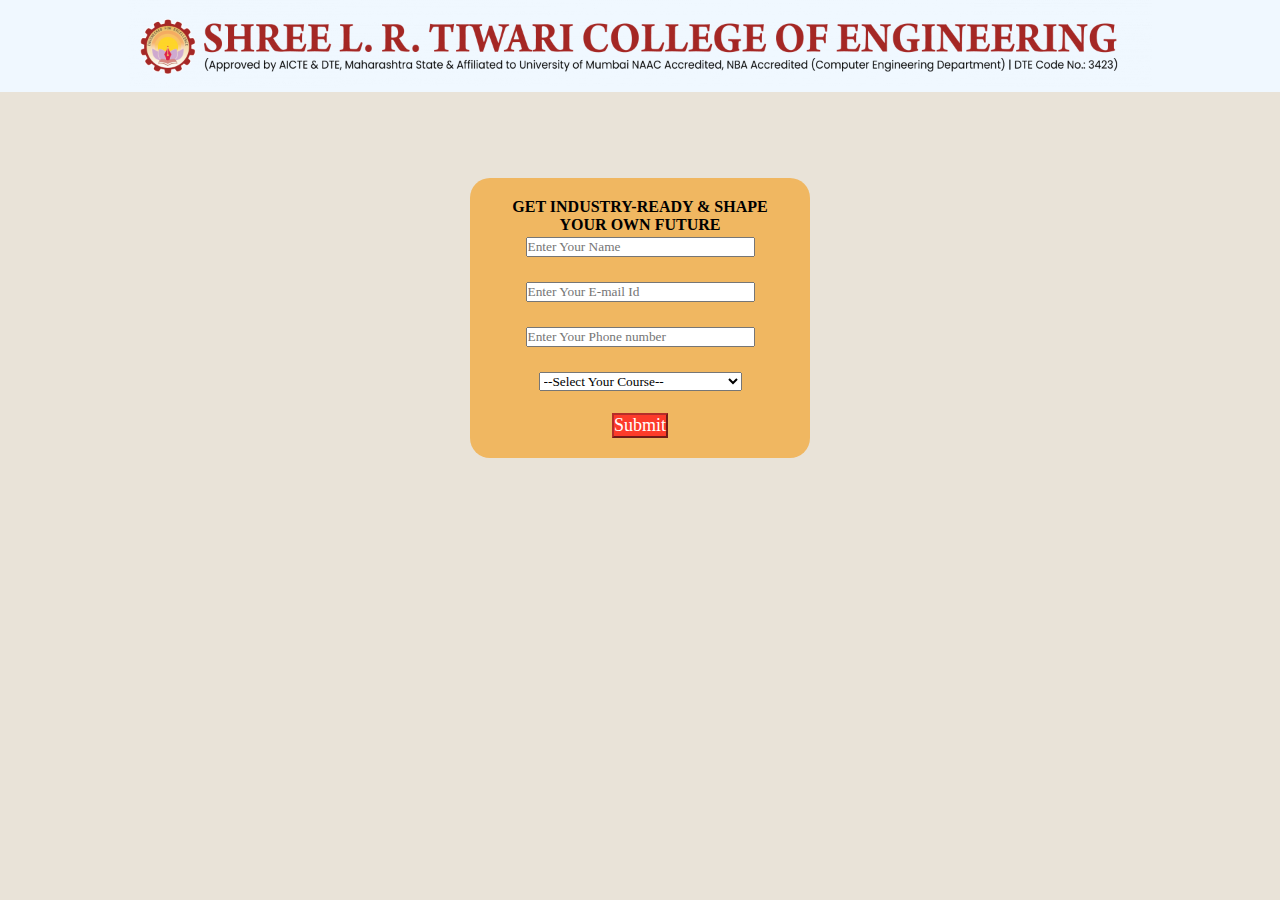
<file: virtual Tour/index.html>
<!DOCTYPE html>
<html lang="en">

<head>
    <meta charset="UTF-8">
    <meta http-equiv="X-UA-Compatible" content="IE=edge">
    <meta name="viewport" content="width=device-width, initial-scale=1.0">
    <title>Best Engineering Colleges In Mumbai, Maharashtra, India</title>
    <link rel="shortcut icon" href="logo.jpg">
    <link rel="stylesheet" href="style.css">

</head>
<body>
    <nav style="text-align: center;">
        <img src="hori.png" width="80%">
    </nav>
    <br>
    <br>
    <center>
        <div>
            <h4>GET INDUSTRY-READY & SHAPE YOUR OWN FUTURE</h4>
            <form>
                <input type="text" placeholder="Enter Your Name">
                <br>
                <br>
                <input type="text" placeholder="Enter Your E-mail Id">
                <br>
                <br>
                <input type="number"  placeholder="Enter Your Phone number">
                <br>
                <br>
                <select name="dropdown">
                    <option value="Select courses">
                        --Select Your Course--
                    </option>
                    <option value="Computer Engineering">
                        Computer Engineering
                    </option>
                    <option value="Information Tech Engineering">
                        Information Tech Engineering
                    </option>
                    <option value="Electronics Engineering">
                        Electronics Engineering
                    </option>
                    <option value="Electronics And Tele Engineering">
                        Electronics And Tele Engineering
                    </option>
                    <option value=" Mechanical Engineering">
                        Mechanical Engineering
                    </option>
                    <option value=" Civil Engineering">
                        Civil Engineering
                    </option>

                </select>
                <br>
                <br>
            </form>

            <a href="home.html" target="_blank"><button>Submit</button></a>


        </div>
    </center>


</body>

</html>
</file>
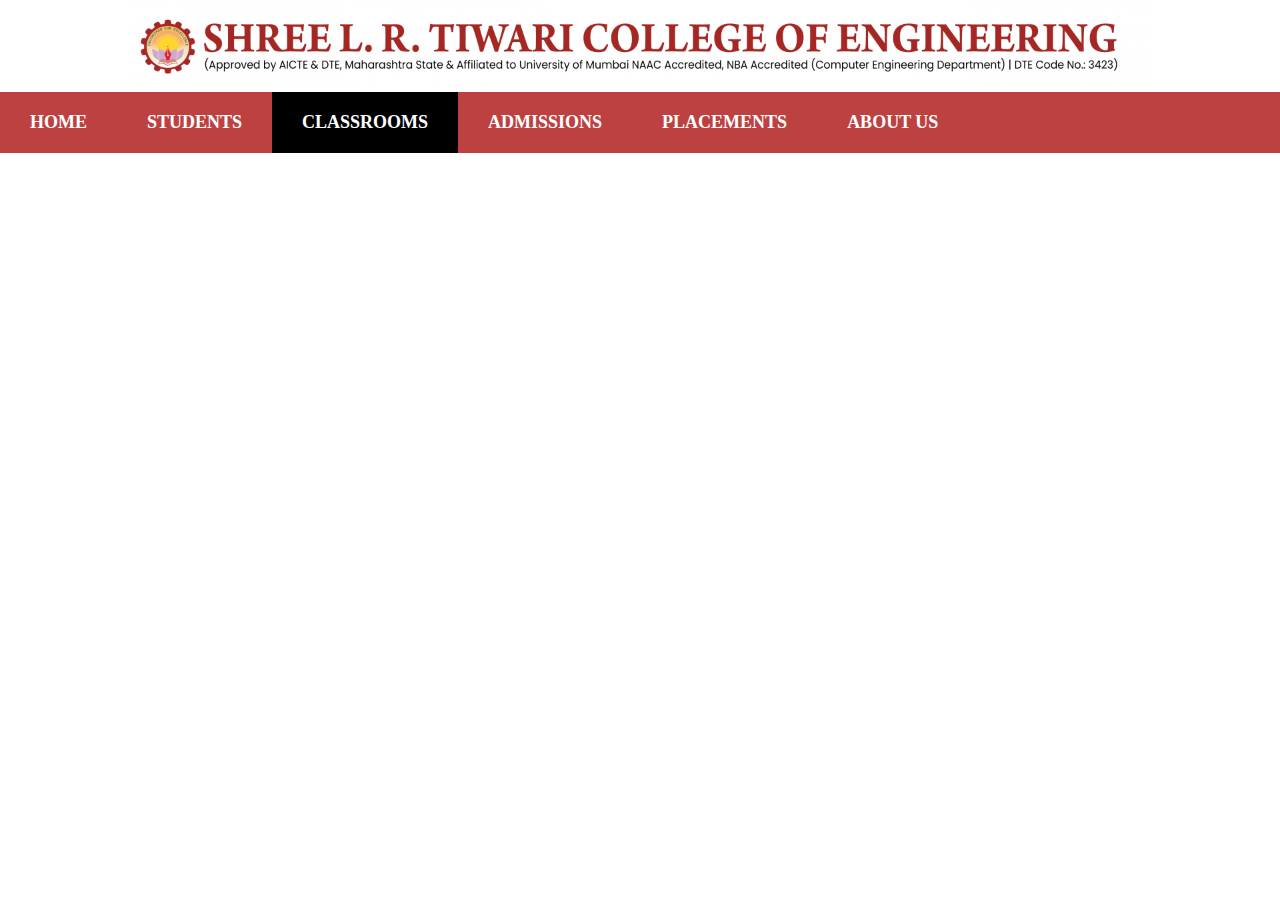
<file: virtual Tour/classroom.html>
<!DOCTYPE html>
<html lang="en">
<head>
    <meta charset="UTF-8">
    <meta http-equiv="X-UA-Compatible" content="IE=edge">
    <meta name="viewport" content="width=device-width, initial-scale=1.0">
    <title>Best Engineering Colleges In Mumbai, Maharashtra, India</title>
    <link rel="stylesheet" href="classroom.css">
    <link rel="shortcut icon" href="logo.jpg">
</head>
<body>
    <center>
        <div class="logo">
            <img src="hori.png" width="80%">
        </div>
    </center>
    <ul>
        <li><a href="home.html" target="_blank">HOME</a></li>
        <li><a href="#student">STUDENTS</a></li>
        <li><a class="active" href="classroom.html" target="_blank">CLASSROOMS</a></li>
        <li><a href="#Admissions">ADMISSIONS</a></li>
        <li><a href="#Placements">PLACEMENTS</a></li>
        <li><a href="#about">ABOUT US</a></li>
      </ul>
</body>
</html>
</file>
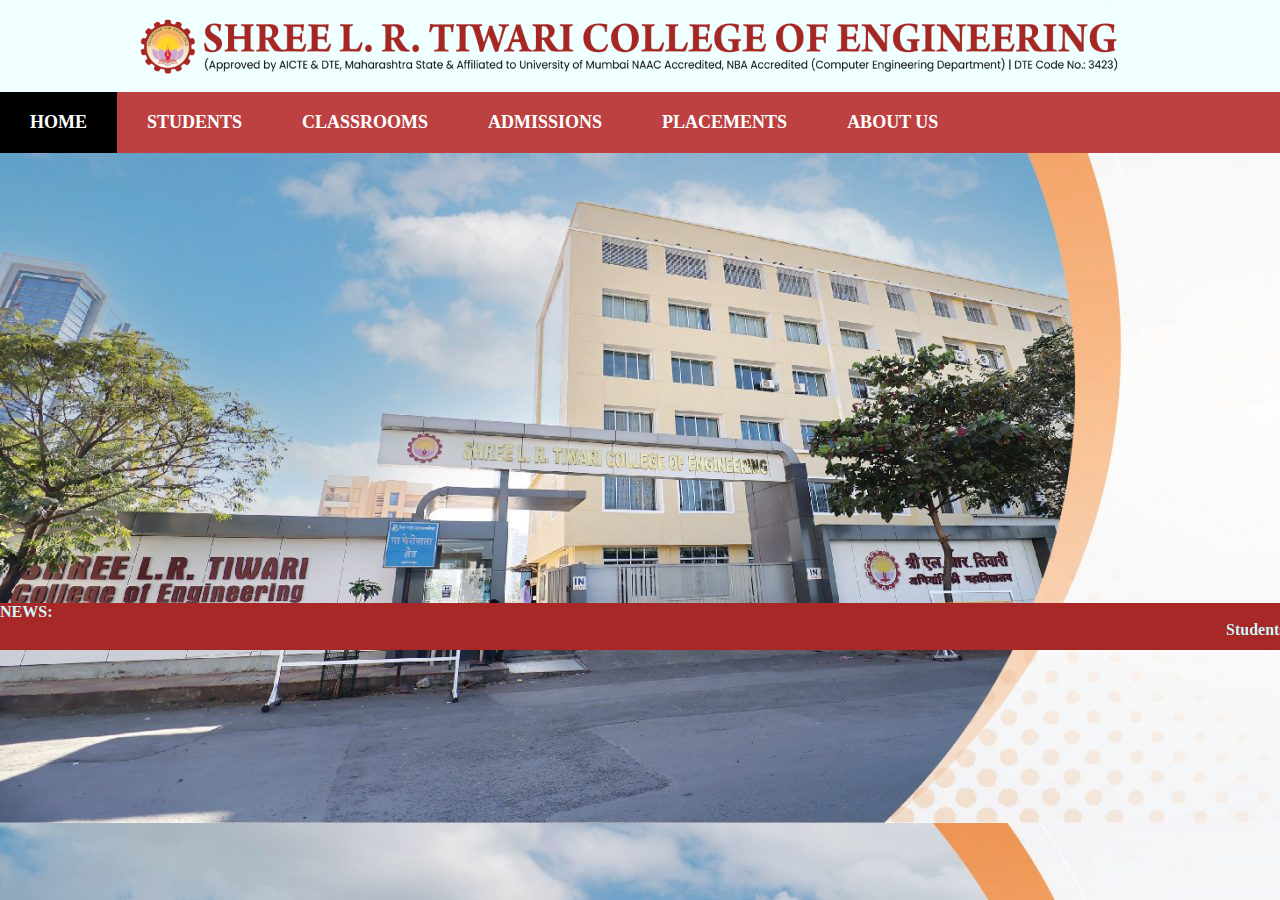
<file: virtual Tour/home.html>
<!DOCTYPE html>
<html lang="en">

<head>
    <meta charset="UTF-8">
    <meta http-equiv="X-UA-Compatible" content="IE=edge">
    <meta name="viewport" content="width=device-width, initial-scale=1.0">
    <title>Best Engineering Colleges In Mumbai, Maharashtra, India</title>
    <link rel="stylesheet" href="home.css">
    <link rel="shortcut icon" href="logo.jpg">
</head>

<body>
    <div class="main">
        <center>
            <div class="logo">
                <img src="hori.png" width="80%">
            </div>
        </center>
        <ul>

            <li><a class="active" href="home.html" target="_blank">HOME</a></li>
            <li><a href="#student">STUDENTS</a></li>
            <li><a href="classroom.html" target="_blank">CLASSROOMS</a></li>
            <li><a href="#Admissions">ADMISSIONS</a></li>
            <li><a href="#Placements">PLACEMENTS</a></li>
            <li><a href="#about">ABOUT US</a></li>
        </ul>
    </div>
    <div class="footer">
        <span>NEWS:
            <marquee>Students have an excellent track record of meritorious achievements in academics, research, and
                placement in some of the best companies.
                A leading educational institute in the field of Mechanical Engineering, Electronics Engineering, Civil
                Engineering, Computer Science Engineering, Information Technology and Engineering, Shree L.R. Tiwari
                College of Engineering, Shree Rahul Education Society's offers B.E. / B.Tech course.
            </marquee>
        </span>

    </div>
</body>

</html>
</file>
<file: virtual Tour/style.css>
* {
    margin: 0;
    padding: 0;
    font-family:Cambria, Cochin, Georgia, Times, 'Times New Roman', serif;
}
div {
    position:relative;
    top: 50px;
    background-color: rgb(240, 183, 97);
    width: 300px;
    padding: 20px;
    border-radius: 20px;
}

form {
    font-size: larger;
    font-weight: bold;
}

button {
    /* border-radius: 5px; */
    background-color: rgba(255, 30, 30, 0.808);
    font-size: large;
    color: white;
    border-color: rgba(165, 42, 42, 0.808);

}
input {
    width: 225px;
}
body{
    background-color: rgb(233, 227, 216);
}
button:hover{
    opacity: 0.5;
}
nav{
    background-color: aliceblue;
}
</file>
<file: virtual Tour/classroom.css>
*{
  margin: 0;
  padding: 0;
  font-family:Cambria, Cochin, Georgia, Times, 'Times New Roman', serif;
}

ul {
    list-style-type: none;
    overflow: hidden;
    background-color: #bd4141;
    font-size:18px ;
    font-weight: bold;
  }
  
  li {
    float: left;
  }
  
  li a {
    display: block;
    color: white;
    text-align: center;
    padding: 20px 30px;
    text-decoration: none;
  }
  
  li a:hover:not(.active) {
    background-color: #111;
  }
  
  .active {
    background-color: #000000;
  }
</file>
<file: virtual Tour/home.css>
*{
  margin: 0;
  padding: 0;
  font-family:Cambria, Cochin, Georgia, Times, 'Times New Roman', serif;
}
body{
  background-image: url('college.jpg');
}
ul {
    list-style-type: none;
    overflow: hidden;
    background-color: #bd4141;
    font-size:18px ;
    font-weight: bold;
}
  li{
    float: left;
  }
  li a {
    display: block;
    color: white;
    text-align: center;
    padding: 20px 30px;
    text-decoration: none;
  }
  .active {
    background-color: #000000;
  }
  .logo{
    background-color: azure;
  }
  .footer{
    background-color: #a82727;
    position: relative;
    top: 450px;
    height: 47px;
  }
  span{
    font-weight: bold;
    color: rgb(206, 250, 250);
  }
</file>
